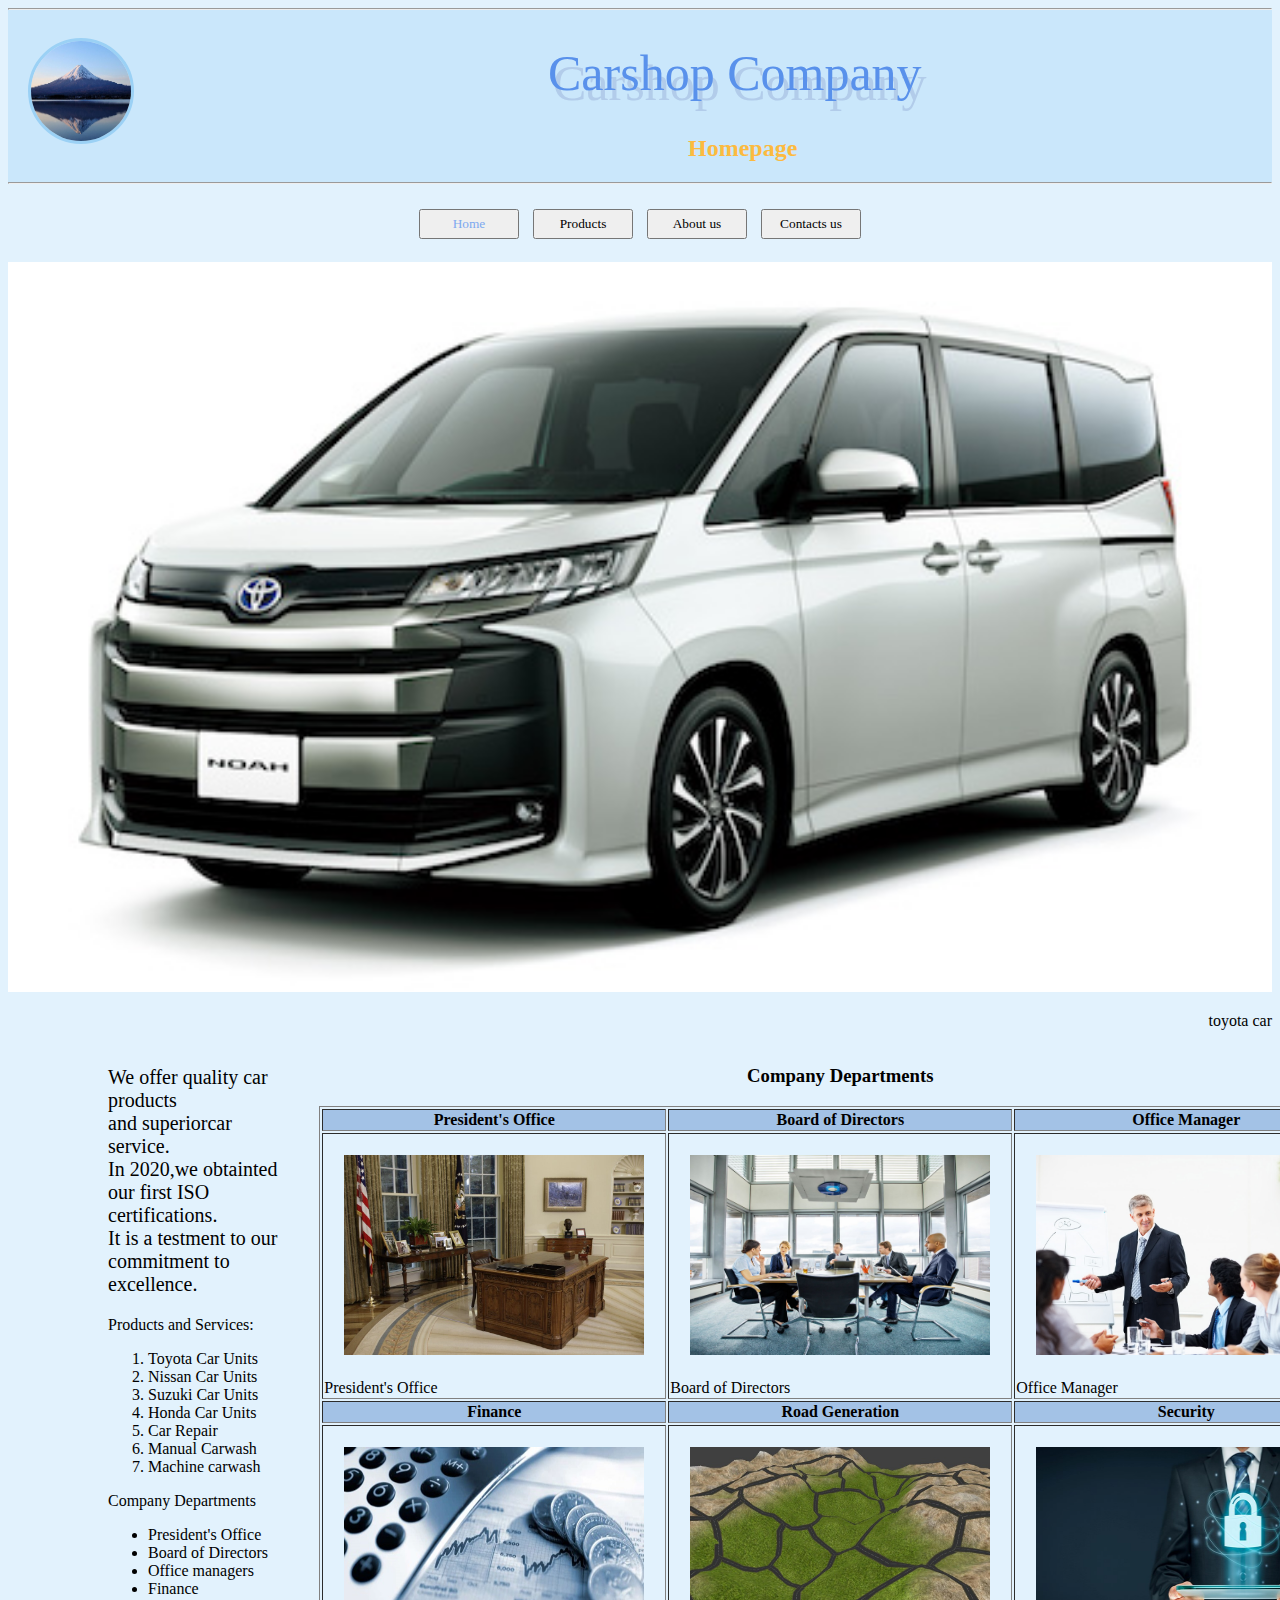
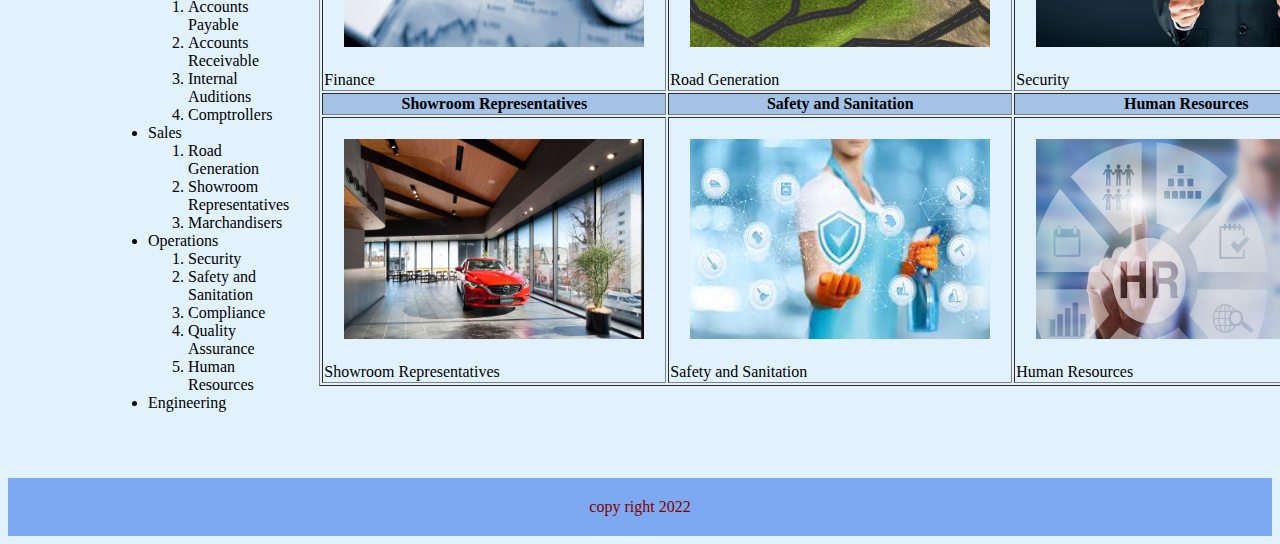
<file: index.html>
<!DOCTYPE html>
<html lang="en">
<head>
    <meta charset="UTF-8">
    <meta http-equiv="X-UA-Compatible" content="IE=edge">
    <meta name="viewport" content="width=device-width, initial-scale=1.0">
    <title>Homepage</title>
    <link rel="stylesheet" href="css/general.css" type="text/css">
</head>
<body>
    <header>
    <hr>
    <li class="icon" style="list-style: none;"><a href="index.html"><img src="images/fuji.jpeg" width="100" height="100"></a></li>
    <h1>Carshop Company</h1>
    <h2 style="color:rgb(252, 186, 63);">Homepage</h2>
    <hr>
    </header>

    <nav>
    <button><a href="index.html" id="current_page" class="nav_links">Home</a></button>
    <button><a href="products.html" class="nav_links">Products</a></button>
    <button><a href="about-us.html" class="nav_links">About us</a></button>
    <button><a href="contact-us.html" class="nav_links">Contacts us</a></button>
    </nav>
    
    <br>
    <img src="images/toyota.jpg" width="100%" alt="Photo of toyota car.">
    <p style="text-align: right;">toyota car</p>

    <div class="home">
        <article>
        <p style="margin-left: 100px;">
            We offer quality car products 
            <br>and superiorcar service. 
            <br>In 2020,we obtainted our first ISO certifications.
            <br>It is a testment to our commitment to excellence.
        </p>

        <label style="margin-left: 100px;">Products and Services:</label>
        <ol style="margin-left: 100px;">
            <li>Toyota Car Units</li>
            <li>Nissan Car Units</li>
            <li>Suzuki Car Units</li>
            <li>Honda Car Units</li>
            <li>Car Repair</li>
            <li>Manual Carwash</li>
            <li>Machine carwash</li>
            
        </ol>

        <label style="margin-left: 100px;">Company Departments</label>
        <ul style="margin-left: 100px;">
            <li>President's Office</li>
            <li>Board of Directors</li>
            <li>Office managers</li>
            <li>
                Finance
                <ol>
                    <li>Accounts Payable</li>
                    <li>Accounts Receivable</li>
                    <li>Internal Auditions</li>
                    <li>Comptrollers</li>
                </ol>
            </li>
            <li>Sales
                <ol>
                    <li>Road Generation</li>
                    <li>Showroom Representatives</li>
                    <li>Marchandisers</li>
                
                </ol>
            </li>
            
            <li>Operations
                <ol>
                    <li>Security</li>
                    <li>Safety and Sanitation</li>
                    <li>Compliance</li>
                    <li>Quality Assurance</li>
                    <li>Human Resources</li>
                </ol>
            </li>
            <li>Engineering</li>
        </ul>
        </article>

        <aside>
            <h3 style="text-align: center;">Company Departments</h3>
            <table border="1">
                <tr>
                    <th>President's Office</th>
                    <th>Board of Directors</th>
                    <th>Office Manager</th>
                </tr>
                <tr>
                    <td>
                        <img src="images/president-office.jpeg" alt="phpto of toyota car" width="300px" height="200px">
                        <br>
                        President's Office
                    </td>
                    <td><img src="images/directors.jpeg" alt="phpto of toyota car" width="300px" height="200px">
                        <br>
                        Board of Directors
                    </td>
                    <td><img src="images/manager.jpeg" alt="phpto of toyota car" width="300px" height="200px">
                        <br>
                        Office Manager
                    </td>
                </tr>
                <tr>
                    <th>Finance</th>
                    <th>Road Generation</th>
                    <th>Security</th>
                </tr>
                <tr>
                    <td>
                        <img src="images/finance.jpeg" alt="phpto of toyota car" width="300px" height="200px">
                        <br>
                        Finance
                    </td>
                    <td><img src="images/road.jpeg" alt="phpto of toyota car" width="300px" height="200px">
                        <br>
                        Road Generation
                    </td>
                    <td><img src="images/security.jpeg" alt="phpto of toyota car" width="300px" height="200px">
                        <br>
                        Security
                    </td>
                </tr>
                <tr>
                    <th>Showroom Representatives</th>
                    <th>Safety and Sanitation</th>
                    <th>Human Resources</th>
                </tr>
                <tr>
                    <td>
                        <img src="images/show-room1.jpeg" alt="phpto of toyota car" width="300px" height="200px">
                        <br>
                        Showroom Representatives
                    </td>
                    <td><img src="images/sanitation.jpeg" alt="phpto of toyota car" width="300px" height="200px">
                        <br>
                        Safety and Sanitation
                    </td>
                    <td><img src="images/human-resource.jpeg" alt="phpto of toyota car" width="300px" height="200px">
                        <br>
                        Human Resources
                    </td>
                </tr>
            </table>
        </aside>
    </div>

    <footer>
        copy right 2022
    </footer>


    
</body>
</html>
</file>
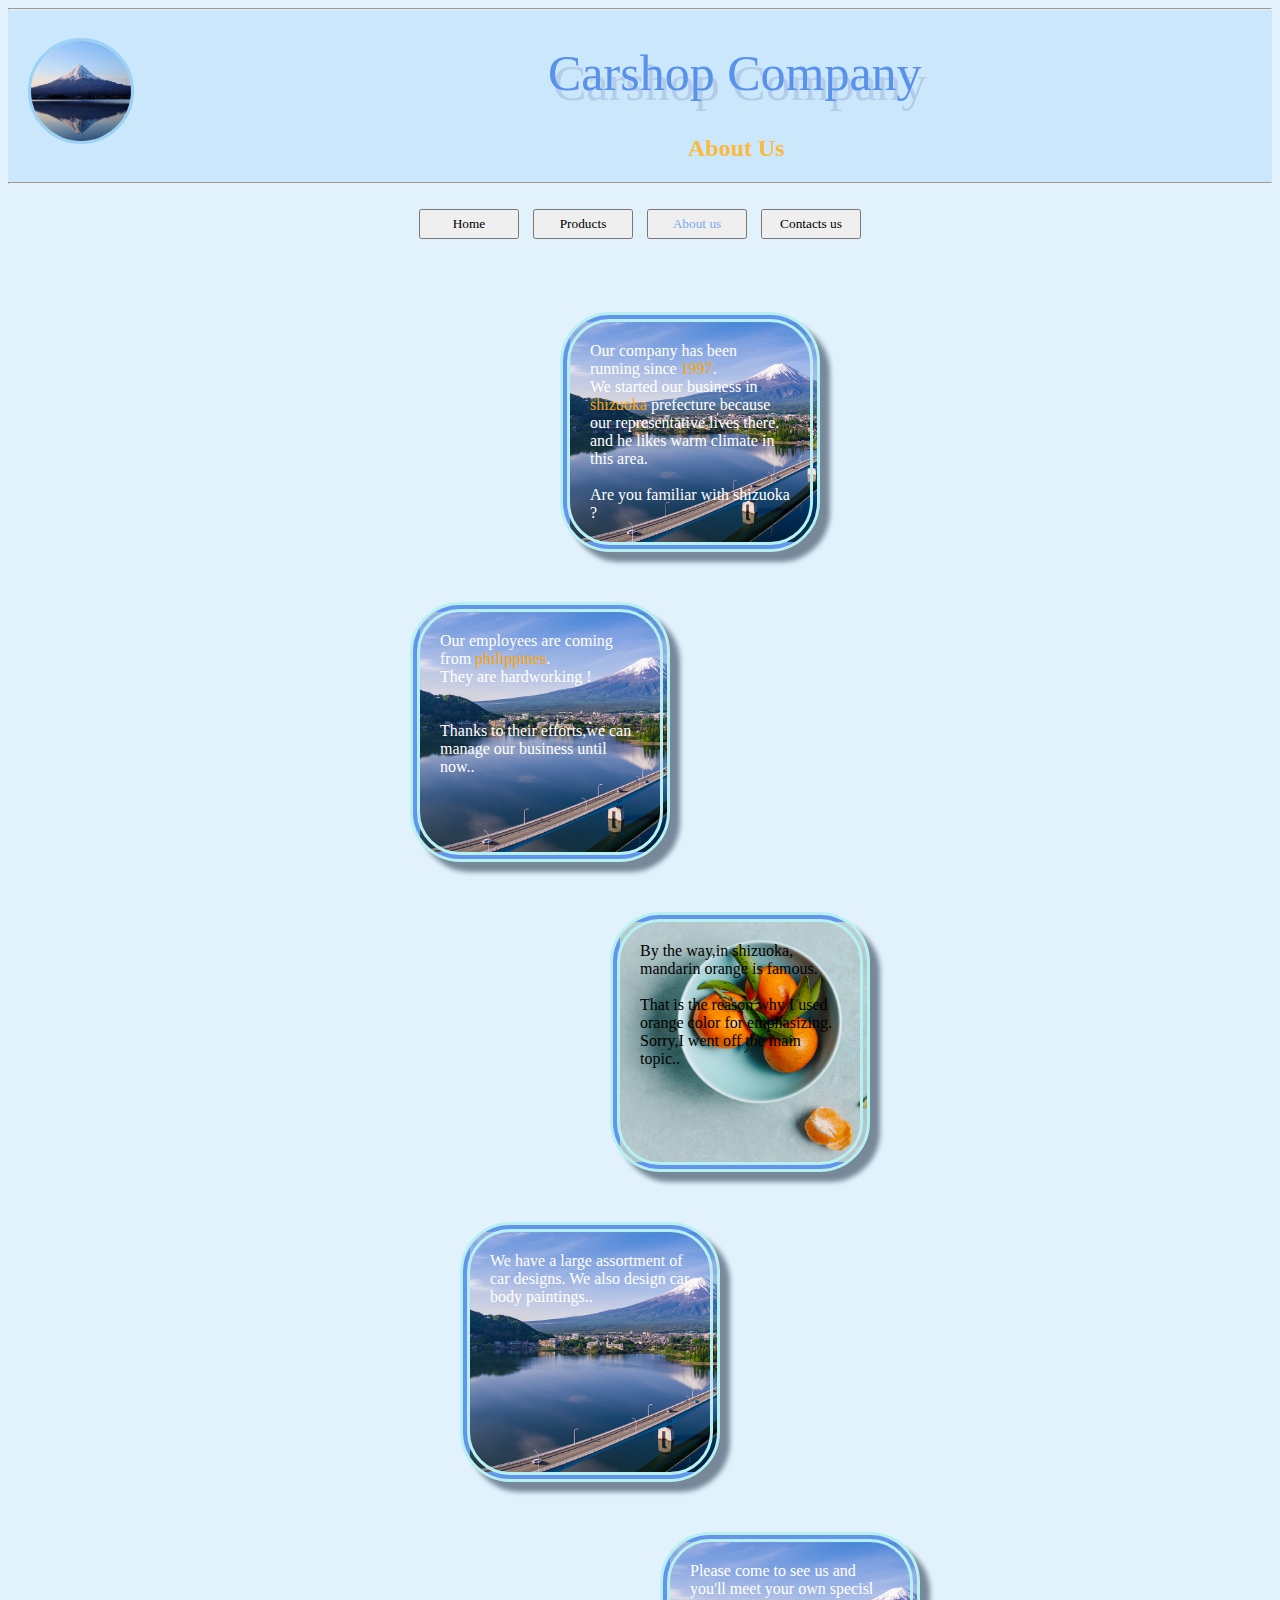
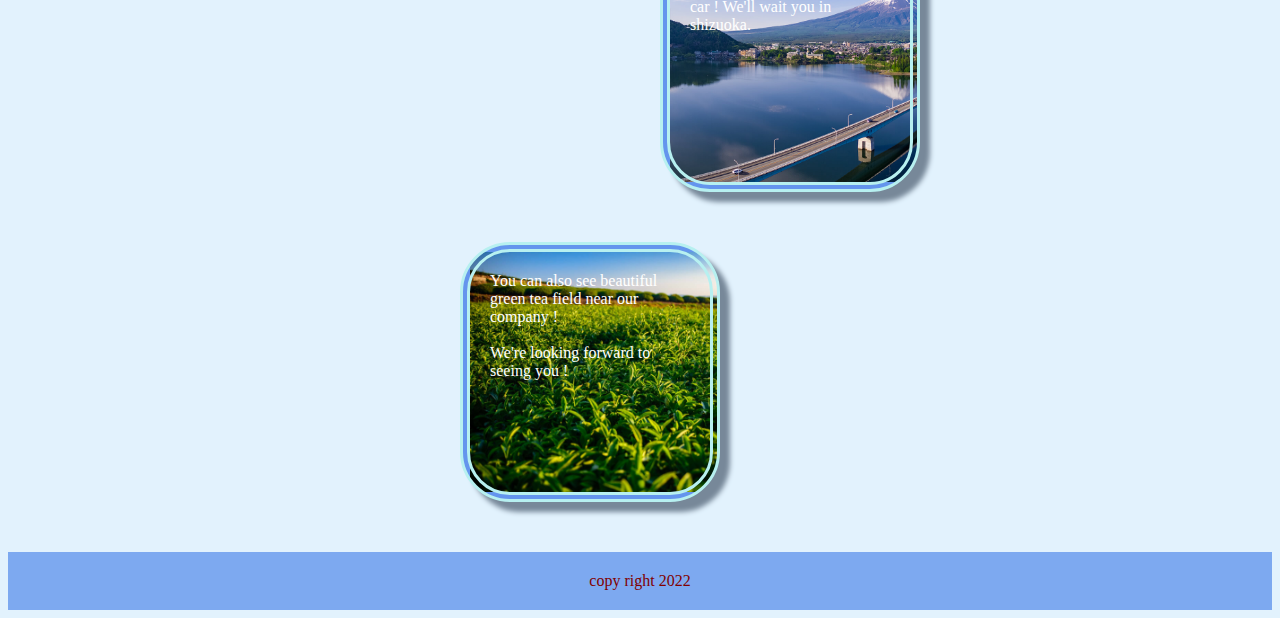
<file: about-us.html>
<!DOCTYPE html>
<html lang="en">
<head>
    <meta charset="UTF-8">
    <meta http-equiv="X-UA-Compatible" content="IE=edge">
    <meta name="viewport" content="width=device-width, initial-scale=1.0">
    <title>About Us</title>
    <link rel="stylesheet" href="css/general.css" type="text/css">
</head>
<body>
    <header>
    <hr>
    <li class="icon" style="list-style: none;"><a href="index.html"><img src="images/fuji.jpeg" width="100" height="100"></a></li>
    <h1>Carshop Company</h1>
    <h2 style="color:rgb(252, 186, 63);">About Us</h2>
    <hr>
    </header>

    <nav>
    <button><a href="index.html" class="nav_links">Home</a></button>
    <button><a href="products.html" class="nav_links">Products</a></button>
    <button><a href="about-us.html" id="current_page" class="nav_links">About us</a></button>
    <button><a href="contact-us.html" class="nav_links">Contacts us</a>
    </nav>
    <br>

    <div class="abox" id="box1">
        Our company has been running since <span>1997</span>.
        <br>
        We started our business in <span>shizuoka</span> prefecture because our representative lives there.
        and he likes warm climate in this area.
        <br>
        <br>
        Are you familiar with shizuoka ?
    </div>

    <div class="abox" id="box2">
        Our employees are coming from <span>philippines</span>.
        <br>
        They are hardworking !
        <br>
        <br>
        <br>
        Thanks to their efforts,we can manage our business until now..
    </div>
    
    <div class="abox" id="box3">
        By the way,in shizuoka, mandarin orange is famous.
        <br>
        <br>
        That is the reason why I used orange color for emphasizing.
        Sorry,I went off the main topic..
    </div>
    <div class="abox" id="box4">
        We have a large assortment of car designs.
        We also design car body paintings..
    </div>
    <div class="abox" id="box5">
        Please come to see us and you'll meet your own specisl car !
        We'll wait you in shizuoka.
    </div>
    <div class="abox" id="box6">
        You can also see beautiful green tea field near our company !
        <br>
        <br>
        We're looking forward to seeing you !
    </div>

    <footer>
        copy right 2022
    </footer>
    
</body>
</html>
</file>
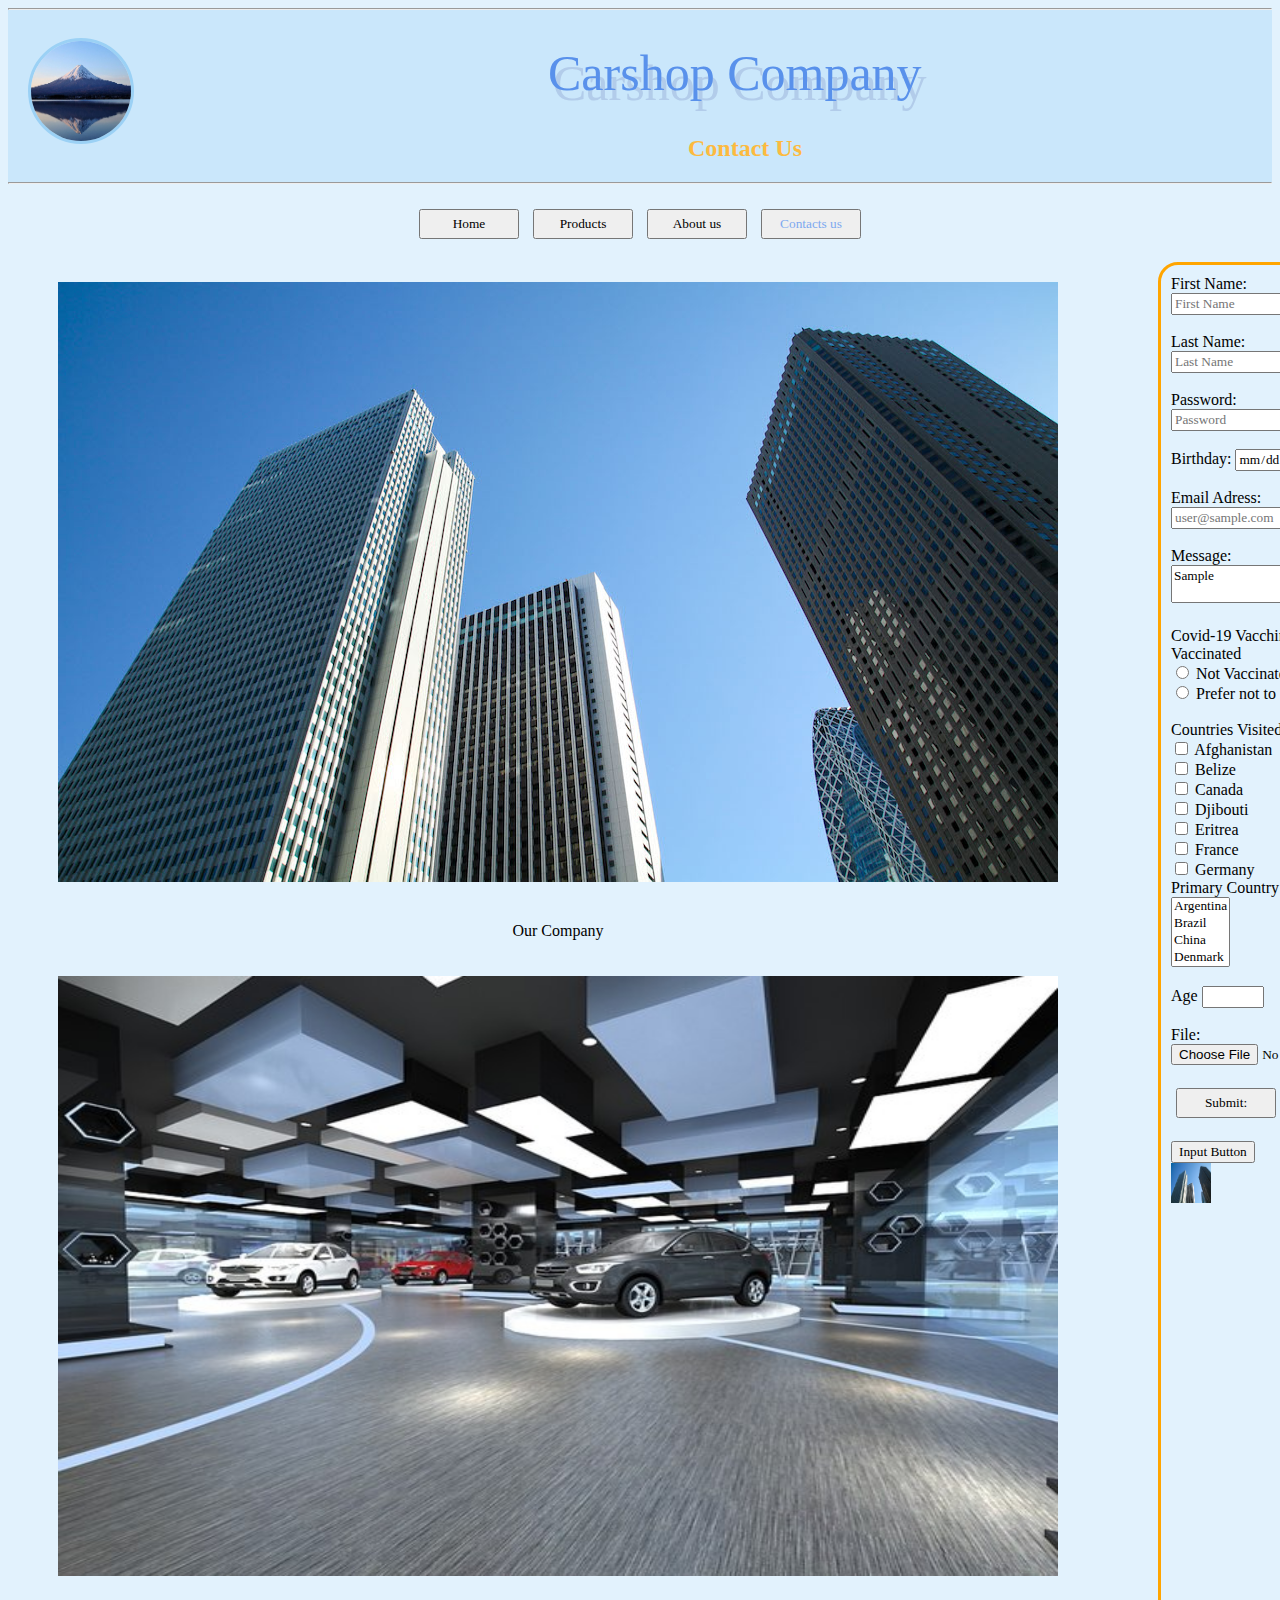
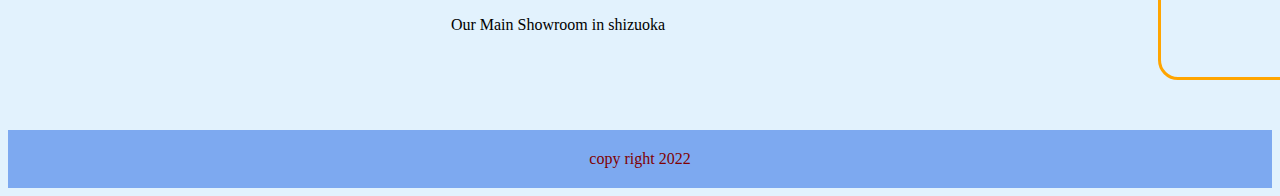
<file: contact-us.html>
<!DOCTYPE html>
<html lang="en">
<head>
    <meta charset="UTF-8">
    <meta http-equiv="X-UA-Compatible" content="IE=edge">
    <meta name="viewport" content="width=device-width, initial-scale=1.0">
    <title>Contact Us</title>
    <link rel="stylesheet" href="css/general.css" type="text/css">
</head>
<body>
    <header>
    <hr>
    <li class="icon" style="list-style: none;"><a href="index.html"><img src="images/fuji.jpeg" width="100" height="100"></a></li>
    <h1>Carshop Company</h1>
    <h2 style="color:rgb(252, 186, 63);">Contact Us</h2>
    <hr>
    </header>

    <nav>
    <button><a href="index.html" class="nav_links">Home</a></button>
    <button><a href="products.html" class="nav_links">Products</a></button>
    <button><a href="about-us.html" class="nav_links">About us</a></button>
    <button><a href="contact-us.html" id="current_page" class="nav_links">Contacts us</a></button>
    </nav>
    
    <br>

    <div class="home">
    <aside>
        <img src="images/building.jpg" width="1000px" height="600px">
        <p>Our Company</p>
        <img src="images/show-room.jpg" width="1000px" height="600px">
        <p>Our Main Showroom in shizuoka</p>
    </aside>

    <form style="margin-left: 50px;">
        <label for="first-name">First Name:</label>
        <input type="text" placeholder="First Name" id="first-name" name="first-name" required>
        <br>
        <br>
        <label for="last-name">Last Name:</label>
        <input type="text" placeholder="Last Name" id="last-name" name="last-name" required>
        <br>
        <br>
        <label for="password">Password:</label>
        <input type="password" placeholder="Password" id="password">
        <br>
        <br>
        <label for="birthday">Birthday:</label>
        <input type="date" id="birthday">
        <br>
        <br>
        <label for="email">Email Adress:</label>
        <input type="email" id="email" placeholder="user@sample.com">
        <br>
        <br>
        <label for="message">Message:</label>
        <textarea id="message">Sample</textarea>
        <br>
        <br>
        <label for="v_status">Covid-19 Vacchination Status:</label>
        <input type="radio" id="vcacinated" name="vstatus" value="vaccinated">
        <label for="vcacinated">Vaccinated</label>
        <br>
        <input type="radio" id="notvaccinated" name="vstatus" value="notvaccinated">
        <label for="notvaccinated">Not Vaccinated</label>
        <br>
        <input type="radio" id="prefernottosay" name="vstatus" value="prefernottosay">
        <label for="prefernottosay">Prefer not to say</label>
        <br>
        <br>
        <label>Countries Visited:</label>
        <br>
        <input type="checkbox" id="afghanistan" name="afghanistan" value="afghanistan">
        <label for="afghanistan">Afghanistan</label>
        <br>
        <input type="checkbox" id="belize" name="belize" value="belize">
        <label for="belize">Belize</label>
        <br>
        <input type="checkbox" id="canada" name="canada" value="canada">
        <label for="canada">Canada</label>
        <br>
        <input type="checkbox" id="djibouti" name="djibouti" value="djibouti">
        <label for="djibouti">Djibouti</label>
        <br>
        <input type="checkbox" id="eritrea" name="eritrea" value="eritrea">
        <label for="eritrea">Eritrea</label>
        <br>
        <input type="checkbox" id="france" name="france" value="france">
        <label for="france">France</label>
        <br>
        <input type="checkbox" id="germany" name="germany" value="germany">
        <label for="germany">Germany</label>
        <br>

        <label for="primary-citizenship">Primary Country of Citizenship:</label>
        <select id="primary-citizenship" name="primary-citizenship" multiple>
            <option value="argentina">Argentina</option>
            <option value="brazil">Brazil</option>
            <option value="china">China</option>
            <option value="denmark">Denmark</option>
            <option value="egypt">Egypt</option>
            <option value="finland">Finland</option>
            <option value="ghana">Ghana</option>
        </select>
        <br>
        <br>
        <label for="age">Age</label>
        <input type="number" id="age" name="age" min="0" max="130">
        <br>
        <br>
        <label for="file">File:</label>
        <input type="file" id="file" name="file">
        <br>
        <br>
        <button type="submit">Submit:</button>
        <br>
        <br>
        <input type="button" value="Input Button">
        <br>
        <input type="image" src="images/building.jpg" height="40px" width="40px">
        <br>
        <br>
    </form>
    </div>

    <footer>
        copy right 2022
    </footer>
    
</body>
</html>
</file>
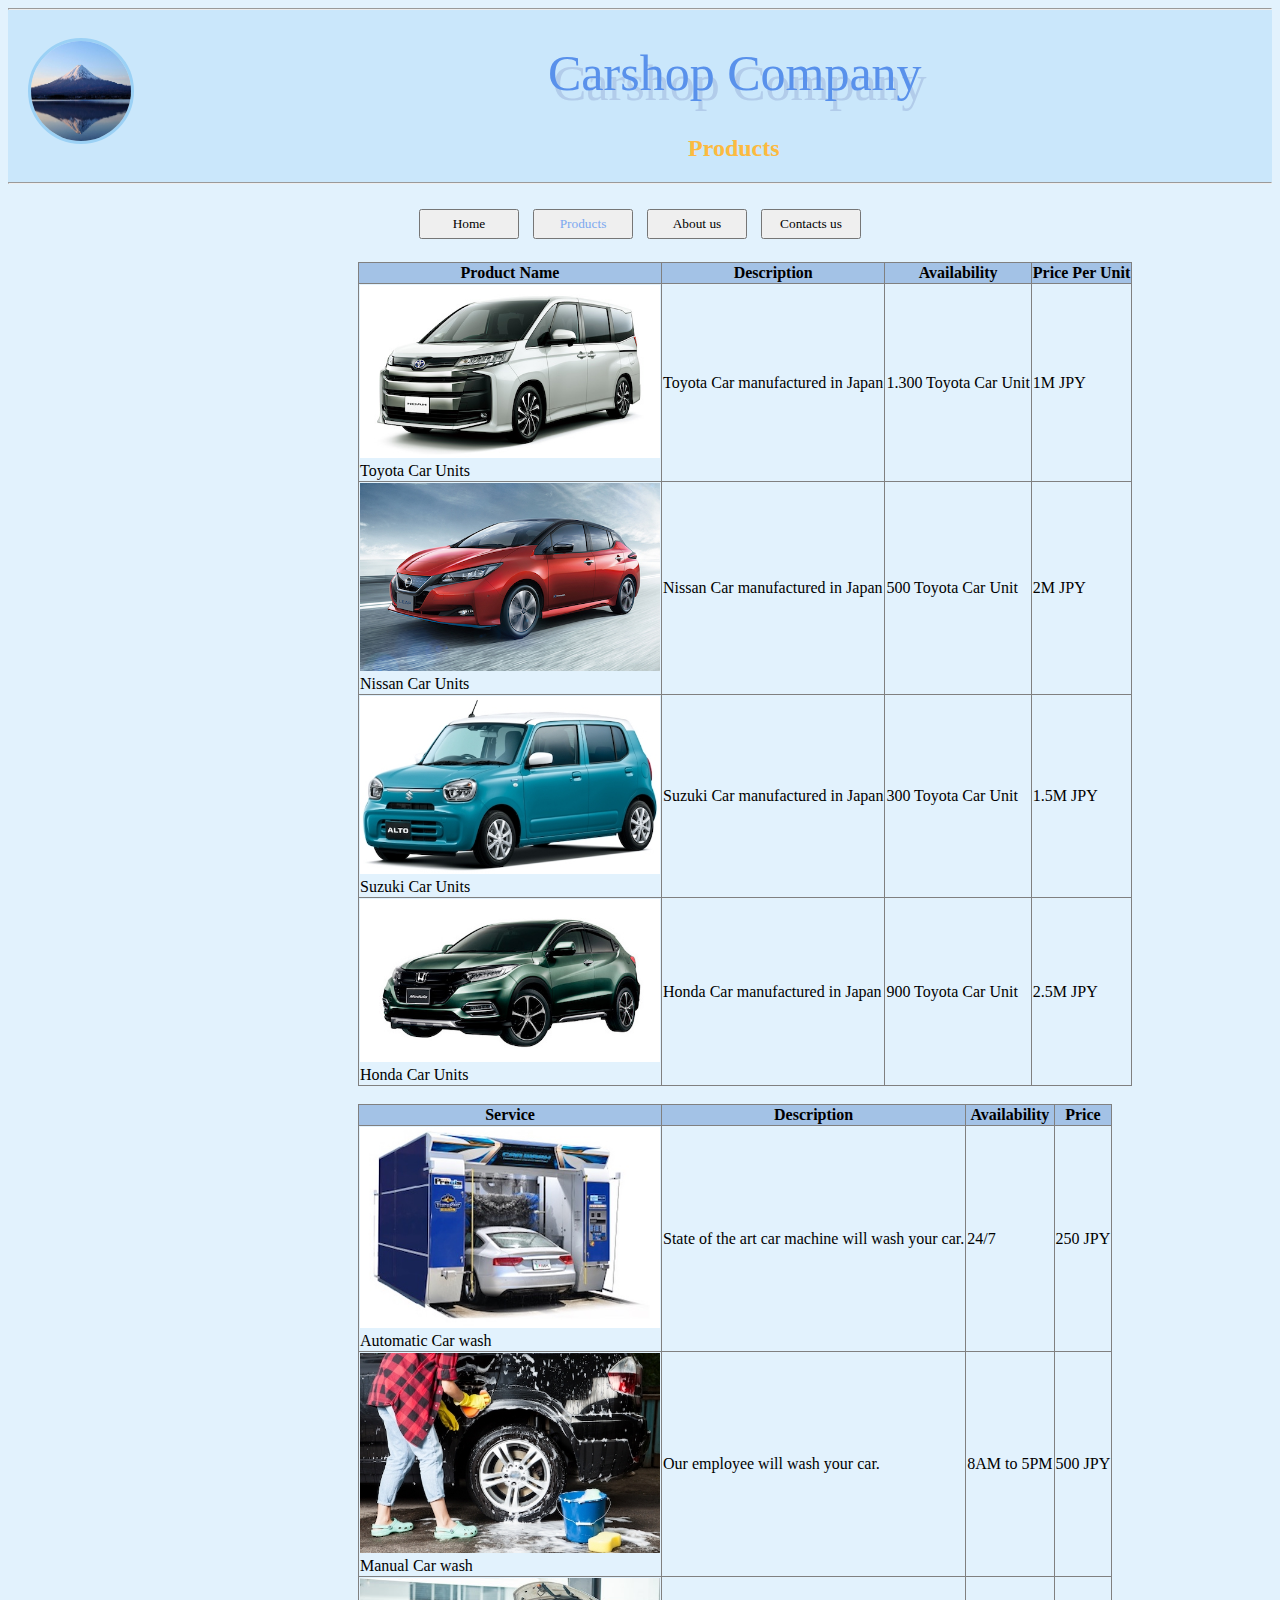
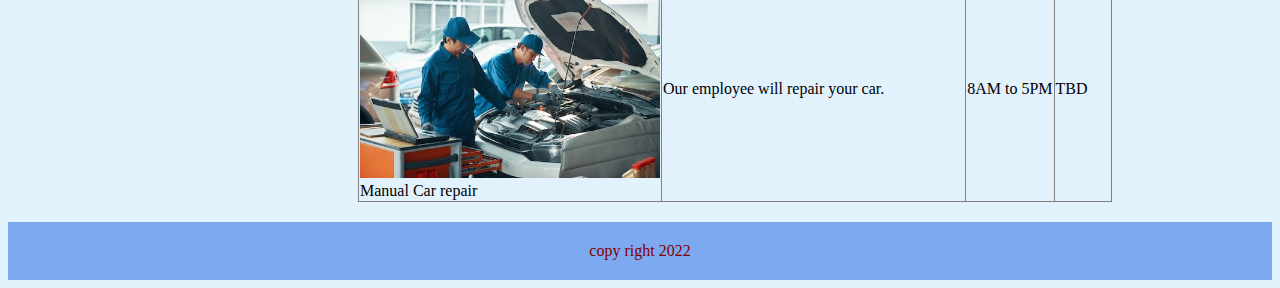
<file: products.html>
<!DOCTYPE html>
<html lang="en">
<head>
    <meta charset="UTF-8">
    <meta http-equiv="X-UA-Compatible" content="IE=edge">
    <meta name="viewport" content="width=device-width, initial-scale=1.0">
    <title>Products</title>
    <link rel="stylesheet" href="css/general.css" type="text/css">
</head>
<body>
    <header>
    <hr>
    <li class="icon" style="list-style: none;"><a href="index.html"><img src="images/fuji.jpeg" width="100" height="100"></a></li>
    <h1>Carshop Company</h1>
    <h2 style="color:rgb(252, 186, 63);">Products</h2>
    <hr>
    </header>

    <nav>
    <button><a href="index.html" class="nav_links">Home</a></button>
    <button><a href="products.html" id="current_page" class="nav_links">Products</a></button>
    <button><a href="about-us.html" class="nav_links">About us</a></button>
    <button><a href="contact-us.html" class="nav_links">Contacts us</a></button>
    </nav>
    <br>
    
    <section>
    <table border="1" >
        <tr>
            <th>Product Name</th>
            <th>Description</th>
            <th>Availability</th>
            <th>Price Per Unit</th>
        </tr>
        <tr>
            <td>
                <img src="images/toyota.jpg" alt="phpto of toyota car" width="300px">
                <br>
                Toyota Car Units
            </td>
            <td>Toyota Car manufactured in Japan</td>
            <td>1.300 Toyota Car Unit</td>
            <td>1M JPY</td>
        </tr>
        <tr>
            <td>
                <img src="images/nissan.jpeg" alt="phpto of nissan car" width="300px">
                <br>
                Nissan Car Units
            </td>
            <td>Nissan Car manufactured in Japan</td>
            <td>500 Toyota Car Unit</td>
            <td>2M JPY</td>
        </tr>
        <tr>
            <td>
                <img src="images/suzuki.jpeg" alt="phpto of suzuki car" width="300px">
                <br>
                Suzuki Car Units
            </td>
            <td>Suzuki Car manufactured in Japan</td>
            <td>300 Toyota Car Unit</td>
            <td>1.5M JPY</td>
        </tr>
        <tr>
            <td>
                <img src="images/honda.jpeg" alt="phpto of honda car" width="300px">
                <br>
                Honda Car Units
            </td>
            <td>Honda Car manufactured in Japan</td>
            <td>900 Toyota Car Unit</td>
            <td>2.5M JPY</td>
        </tr>
    </table>
    <br>
    <table border="1">
        <tr>
            <th>Service</th>
            <th>Description</th>
            <th>Availability</th>
            <th>Price</th>
        </tr>
        <tr>
            <td>
                <img src="images/machine-washing-cars.jpeg" alt="phpto of Automatic Car wash" width="300px">
                <br>
                Automatic Car wash
            </td>
            <td>State of the art car machine will wash your car.</td>
            <td>24/7</td>
            <td>250 JPY</td>
        </tr>
        <tr>
            <td>
                <img src="images/people-washing-cars.jpeg" alt="phpto of Manual Car wash" width="300px">
                <br>
                Manual Car wash
            </td>
            <td>Our employee will wash your car.</td>
            <td>8AM to 5PM</td>
            <td>500 JPY</td>
        </tr>
        <tr>
            <td>
                <img src="images/people-repairing-cars.jpeg" alt="phpto of Car Repairing" width="300px">
                <br>
                Manual Car repair
            </td>
            <td>Our employee will repair your car.</td>
            <td>8AM to 5PM</td>
            <td>TBD</td>
        </tr>
       
    </table>
    </section>

    <footer>
        copy right 2022
    </footer>
    
</body>
</html>
</file>
<file: css/general.css>
header {
    background-color: rgba(108, 192, 245, 0.2);
}

body {
    background-color: rgba(108, 192, 245, 0.2);
}

.icon img {
    width:100px;
    height:100px;
    border:3px solid #9bd1f5;
    border-radius:100px;
    float:left;
    margin-top: 20px;
    margin-left: 20px;
  }

h1{
    color:#5991eb;
    opacity: 1;
    font-size: 50px;
    font-weight: normal;
    font-style: normal;
    text-transform: capitalize;
    margin-left: 540px;
    text-shadow:5px 10px 0px rgba(154, 178, 217,0.5);
    /* letter-spacing: 30px; */
    /* word-spacing: 30px; */
    
}

h2 {
    margin-left: 680px;
}

/* p{
    text-indent: 60px; 
} */

/* ol li {
    color:red;
} */

#current_page{
    color:#7da9f0;
}

.nav_links{
    color:black;
    text-decoration: none;
    
}

*{
    font-family: Georgia, 'Times New Roman', Times, serif;
}


ol > li{
    list-style-type: square;
    list-style-position: inside;
    list-style:normal;
}

.abox{
    height: 200px;
    width: 200px;
    background-color: cornflowerblue;
    margin-bottom: 20px;
    border:10px double rgb(183, 240, 240);
    border-radius: 50px;
    margin:50px;
    box-shadow: 10px 10px 5px lightslategrey;
    /* box-sizing:border-box;  */
    margin-left: auto;
    margin-right: auto;
    padding:20px;
}  

#box1 {
    position: relative;
    left:50px;
    height:100%;
    background-image: url(../images/fuji1.jpeg);
    background-size: cover;
    background-repeat: no-repeat;
    color:rgb(255, 255, 255);
    
}

#box2 {
    position: relative;
    right:100px;
    background-image: url(../images/fuji1.jpeg);
    background-size: cover;
    background-repeat: no-repeat;
    color:rgb(255, 255, 255);
}

#box3 {
    position: relative;
    left:100px;
    background-image: url(../images/orange.jpeg);
    background-size: cover;
    background-repeat: no-repeat;
    color:black;
    
}

#box4 {
    position: relative;
    right:50px;
    background-image: url(../images/fuji1.jpeg);
    background-size: cover;
    background-repeat: no-repeat;
    color: rgb(255, 255, 255);
}

#box5 {
    position: relative;
    left:150px;
    background-image: url(../images/fuji1.jpeg);
    background-size: cover;
    background-repeat: no-repeat;
    color:rgb(255, 255, 255);
}

#box6 {
    position: relative;
    right:50px;
    background-image: url(../images/greentea-farm.jpeg);
    background-size: cover;
    background-repeat: no-repeat;
    color:rgb(255, 255, 255);
} 

span{
    color:orange;
}

/* .abox{
    height: 200px;
    width: 200px;
    background-color: cornflowerblue;
    margin-bottom: 20px;
    border:10px double rgb(183, 240, 240);
    border-radius: 50px;
    margin:50px;
    box-shadow: 10px 10px 5px lightslategrey;
    margin-left: auto;
    margin-right: auto;
    padding:20px;
    display: inline-block;
    vertical-align: middle;
    position: relative;


}  */

/* #box1{
    left:200px;
    z-index: -1;

} */

/* #box2{
    z-index: 0;

} */

nav {
    text-align: center;
    margin-top: 20px;

}

button {
    margin: 5px;
    width: 100px;
    height:30px;
}

tr >th {
    background-color: rgb(163, 194, 230);
}

article p {
    font-size: 20px;
}

section table {
    margin-left: 350px;
    /* border-spacing: 10px 10px; */
    border-collapse: collapse;
}

aside {
    padding: 0px 30px 30px 30px ;
}

aside p {
    text-align: center;
}

.home {
    display: flex;
    justify-content: space-between;
    margin-bottom: 50px;
}

.home img {
    padding:20px;
}

form {
    border: 3px solid orange;
    padding: 10px;
    margin-right:20px;
    border-radius: 20px;
}

footer {
    text-align: center;
    width:100%;
    margin-top: 20px;
    padding:20px 0px;
    background-color:#7da9f0;
    color:maroon;
}





/* #0243ab
#1e65d6
#5991eb
#7da9f0
#ffffff
#000000 */
</file>
